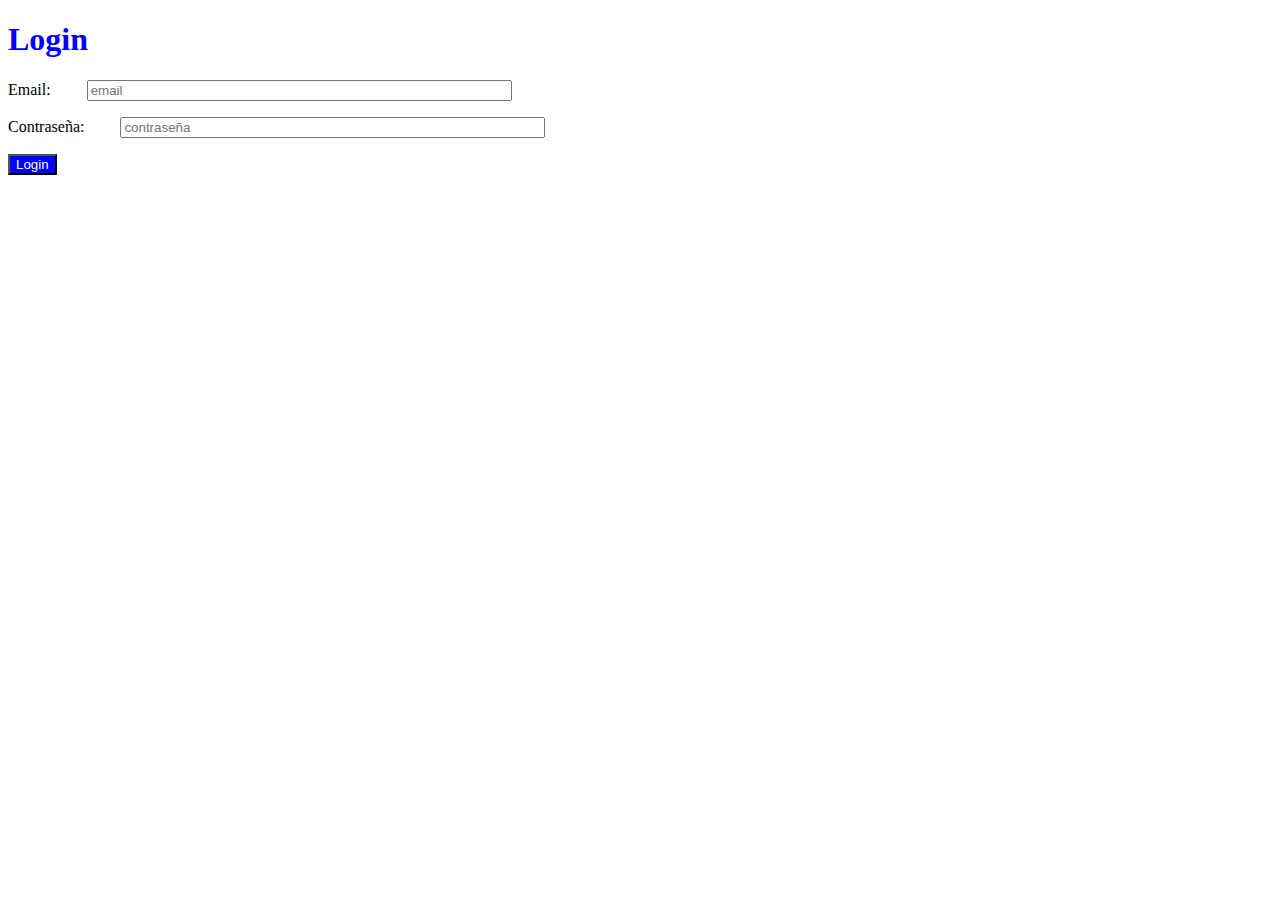
<file: src/main/webapp/index.html>
<!DOCTYPE html>
<html lang="es">
<head>
<meta charset="UTF-8">
<meta http-equiv="X-UA-Compatible" content="IE=edge">
<meta name="viewport" content="width=device-width, initial-scale=1.0">
<title>Login</title>

<!-- Bootstrap -->
<link
	href="https://cdn.jsdelivr.net/npm/bootstrap@5.0.2/dist/css/bootstrap.min.css"
	rel="stylesheet"
	integrity="sha384-EVSTQN3/azprG1Anm3QDgpJLIm9Nao0Yz1ztcQTwFspd3yD65VohhpuuCOmLASjC"
	crossorigin="anonymous">
	<!--
<script
	src="https://cdn.jsdelivr.net/npm/bootstrap@5.0.2/dist/js/bootstrap.bundle.min.js"
	integrity="sha384-MrcW6ZMFYlzcLA8Nl+NtUVF0sA7MsXsP1UyJoMp4YLEuNSfAP+JcXn/tWtIaxVXM"
	crossorigin="anonymous"></script>
 Final Bootstrap -->

<script src="script/script.js"></script>

<LINK REL=StyleSheet HREF="common/style.css" TYPE="text/css" MEDIA=screen>

<style type="text/css">

h1{	
	text-alaing:center;
	color: blue;
	font-weight: bold;
}

body{
	background-color: white;
}

button{
	background-color: blue;
    font-weight: semiblod;
    color: white;
}

</style>

</head>
<body>

<div class="container">

<h1>Login</h1>

	<form  class="form" name="formularioLogin">

	<div class="row">
	
		<p>Email:
        <input type="email" size="50" name="email" placeholder="email" />
		</p>
		
		<p>Contraseña:
        <input type="password" size="50" name="contraseña" placeholder="contraseña" />
		</p>	
	
		<button type="submit" onclick="login()">Login</button>
		
	</div>
		
    </form>

</div>

</body>
</html>
</file>
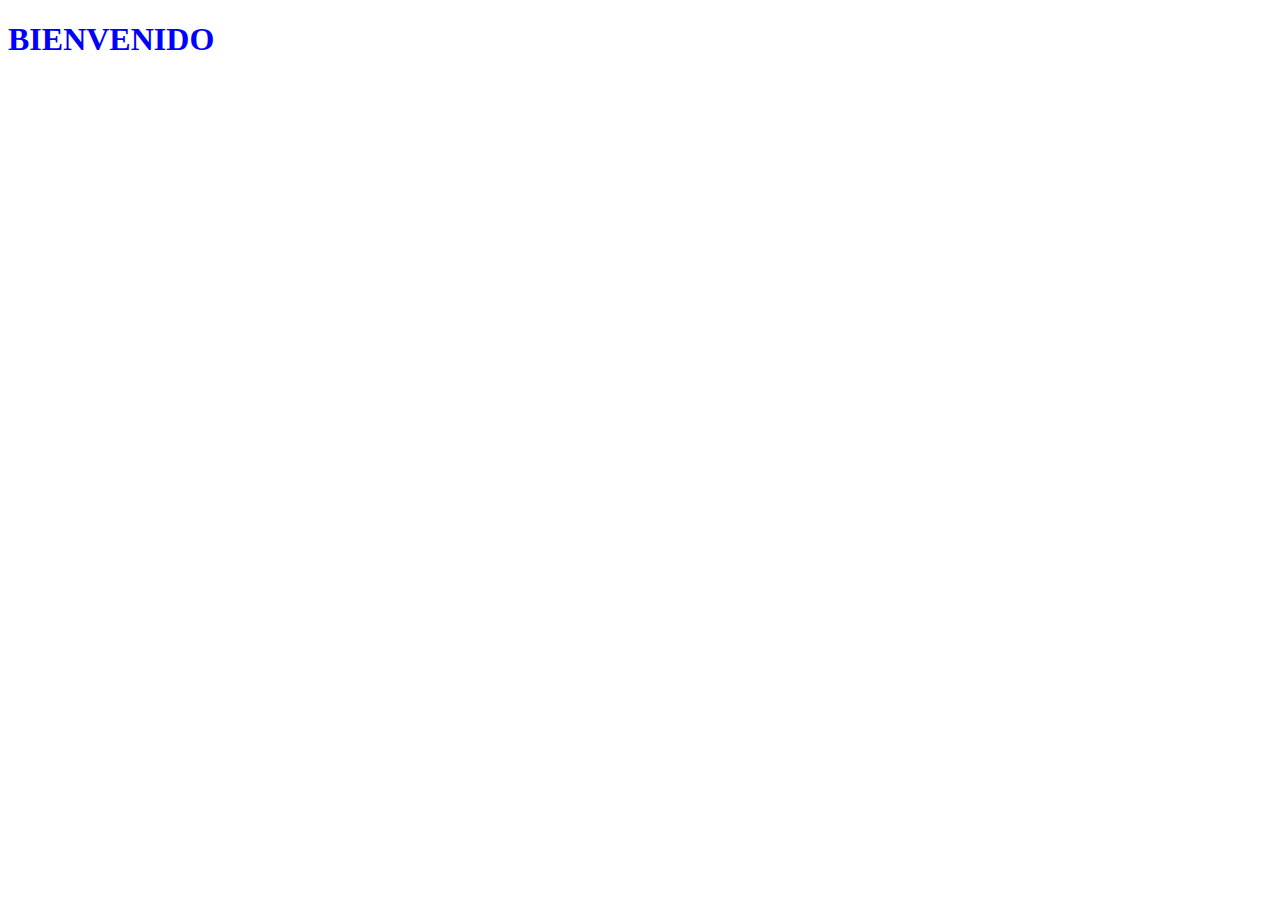
<file: src/main/webapp/bienvenido.html>
<!DOCTYPE html>
<html>
<head>
<meta charset="ISO-8859-1">
<title>Insert title here</title>


<style type="text/css">

h1{	
	text-alaing:center;
	color: blue;
	font-weight: bold;
}

body{
	background-color: white;
}

button{
	background-color: blue;
    font-weight: semiblod;
    color: white;
}
</style>



</head>
<body>
<h1>BIENVENIDO</h1>
</body>
</html>
</file>
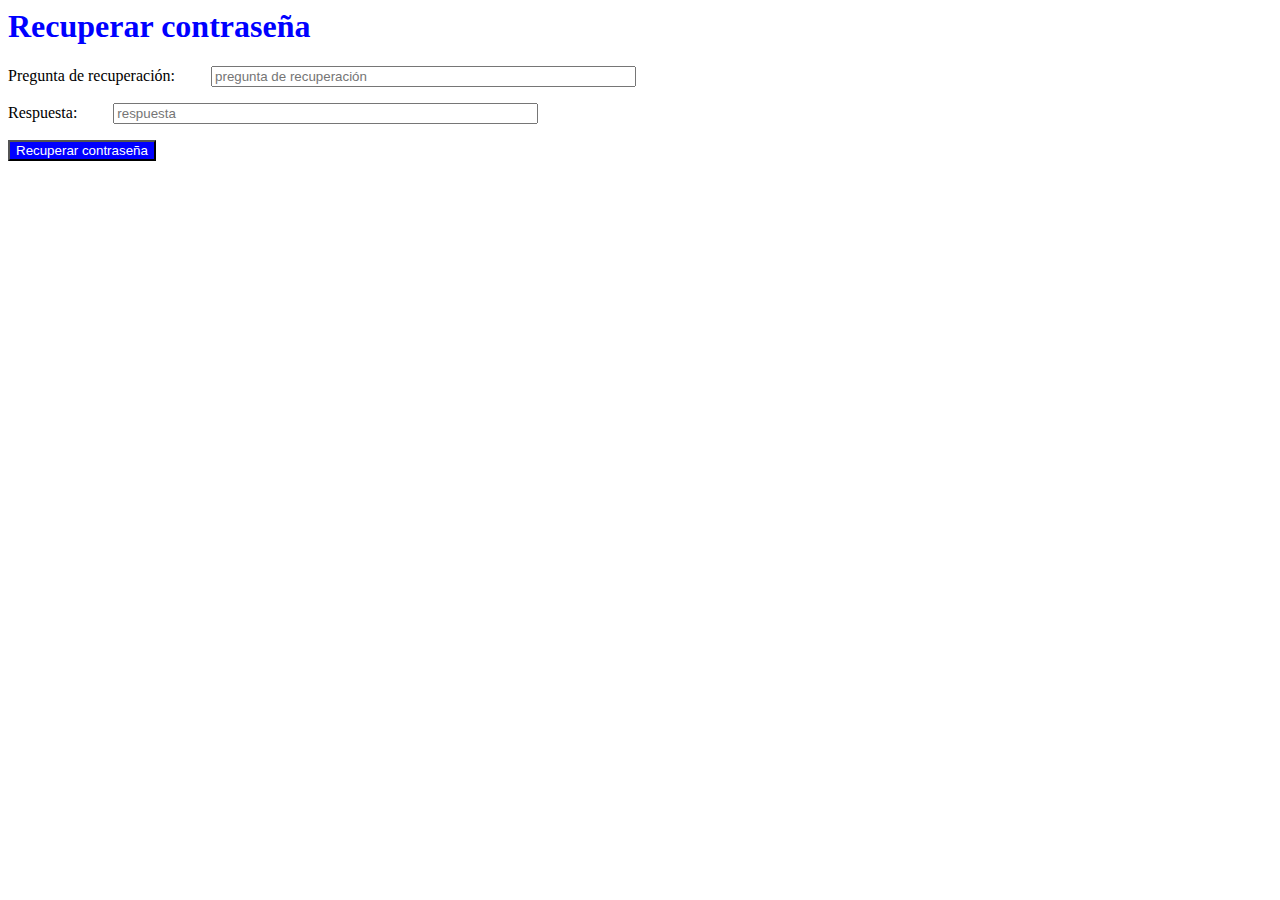
<file: src/main/webapp/recuperacion.html>
<meta charset="UTF-8">
<meta http-equiv="X-UA-Compatible" content="IE=edge">
<meta name="viewport" content="width=device-width, initial-scale=1.0">
<title>Recuperacion</title>

<!-- Bootstrap -->
<link
	href="https://cdn.jsdelivr.net/npm/bootstrap@5.0.2/dist/css/bootstrap.min.css"
	rel="stylesheet"
	integrity="sha384-EVSTQN3/azprG1Anm3QDgpJLIm9Nao0Yz1ztcQTwFspd3yD65VohhpuuCOmLASjC"
	crossorigin="anonymous">
	<!--
<script
	src="https://cdn.jsdelivr.net/npm/bootstrap@5.0.2/dist/js/bootstrap.bundle.min.js"
	integrity="sha384-MrcW6ZMFYlzcLA8Nl+NtUVF0sA7MsXsP1UyJoMp4YLEuNSfAP+JcXn/tWtIaxVXM"
	crossorigin="anonymous"></script>
 Final Bootstrap -->

<script src="script/script.js"></script>

<LINK REL=StyleSheet HREF="common/style.css" TYPE="text/css" MEDIA=screen>
<style type="text/css">

h1{	
	text-alaing:center;
	color: blue;
	font-weight: bold;
}

body{
	background-color: white;
}

button{
	background-color: blue;
    font-weight: semiblod;
    color: white;
}
</style>
</head>
<body>

<div class="container">

<div class="row">
	<h1>Recuperar contraseña</h1>

	<form  class="form" name="formularioRecuperacion">

		<p>Pregunta de recuperación:
        <input type="text" size="50" name="pregunta de recuperación" placeholder="pregunta de recuperación" />
		</p>
		
		<p>Respuesta:
        <input type="text" size="50" name="respuesta" placeholder="respuesta" />
		</p>
	
		<button type="submit" onclick="recuperar()">Recuperar contraseña</button>
		
    </form>
</div>

</div>


</body>
</html>
</file>
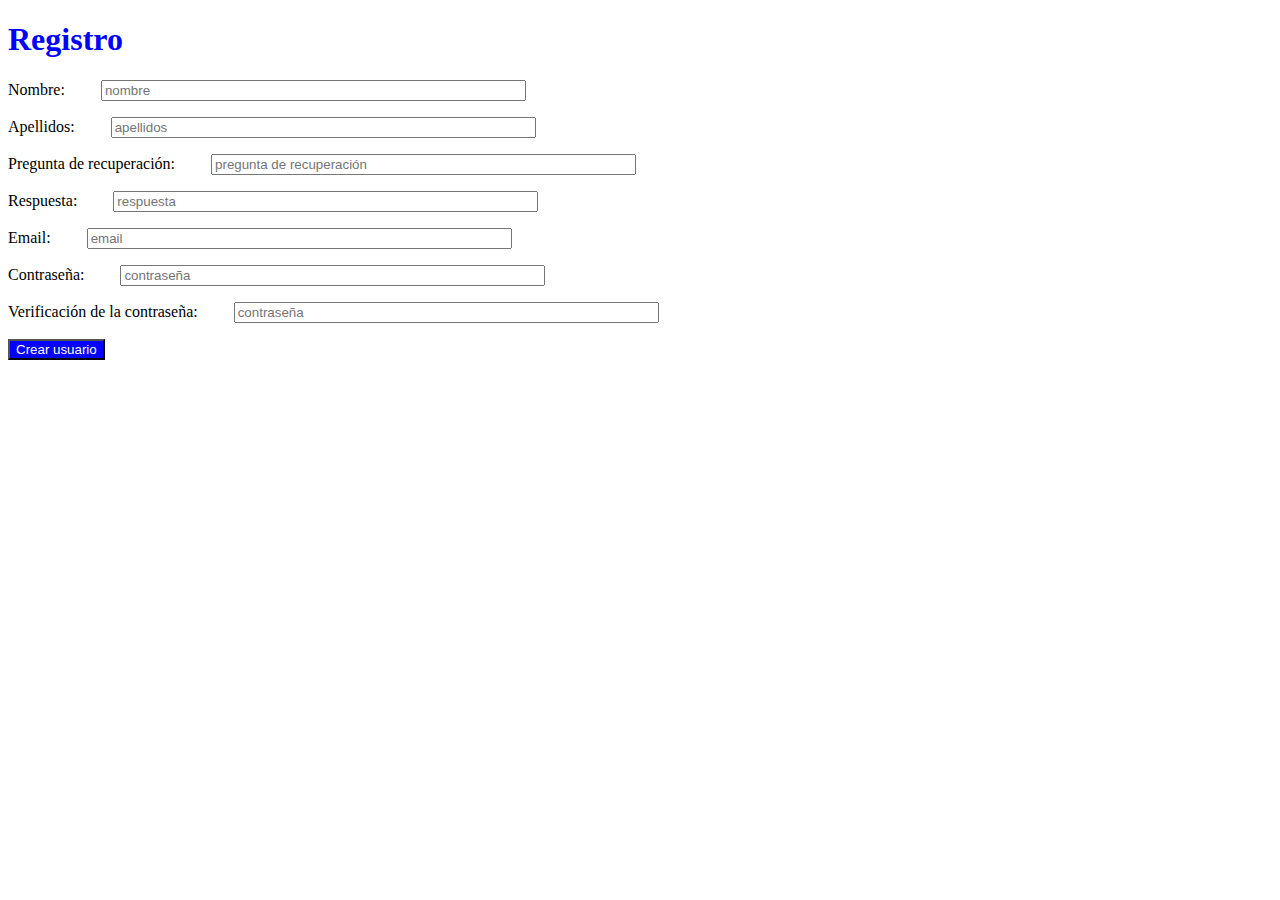
<file: src/main/webapp/registro.html>
<!DOCTYPE html>
<html lang="es">
<head>
<meta charset="UTF-8">
<meta http-equiv="X-UA-Compatible" content="IE=edge">
<meta name="viewport" content="width=device-width, initial-scale=1.0">
<title>Registro</title>

<!-- Bootstrap -->
<link
	href="https://cdn.jsdelivr.net/npm/bootstrap@5.0.2/dist/css/bootstrap.min.css"
	rel="stylesheet"
	integrity="sha384-EVSTQN3/azprG1Anm3QDgpJLIm9Nao0Yz1ztcQTwFspd3yD65VohhpuuCOmLASjC"
	crossorigin="anonymous">
	<!--
<script
	src="https://cdn.jsdelivr.net/npm/bootstrap@5.0.2/dist/js/bootstrap.bundle.min.js"
	integrity="sha384-MrcW6ZMFYlzcLA8Nl+NtUVF0sA7MsXsP1UyJoMp4YLEuNSfAP+JcXn/tWtIaxVXM"
	crossorigin="anonymous"></script>
 Final Bootstrap -->

<script src="script/script.js"></script>

<link rel="stylesheet" src="common/style.css" type="text/css">
<style type="text/css">

h1{	
	text-alaing:center;
	color: blue;
	font-weight: bold;
}

body{
	background-color: white;
}

button{
	background-color: blue;
    font-weight: semiblod;
    color: white;
}
</style>
</head>
<body>
<h1>Registro</h1>

	<form  class="form" name="formularioRegistro">
	
		<p>Nombre:
        <input type="text" size="50" name="nombre" placeholder="nombre" />
		</p>
		
		<p>Apellidos:
        <input type="text" size="50" name="apellidos" placeholder="apellidos" />
		</p>
		
		<p>Pregunta de recuperación:
        <input type="text" size="50" name="pregunta de recuperación" placeholder="pregunta de recuperación" />
		</p>
		
		<p>Respuesta:
        <input type="text" size="50" name="respuesta" placeholder="respuesta" />
		</p>
		
		<p>Email:
        <input type="email" size="50" name="email" placeholder="email" />
		</p>
		
		<p>Contraseña:
        <input type="password" size="50" name="contraseña" placeholder="contraseña" />
		</p>
		
		<p>Verificación de la contraseña:
        <input type="password" size="50" name="contraseñaV" placeholder="contraseña" />
		</p>
	
		<button type="submit" onclick="crearUsuario()">Crear usuario</button>
		
    </form>

</body>
</html>
</file>
<file: src/main/webapp/common/style.css>
@charset "ISO-8859-1";

h1{	
	color: blue;
	font-weight: bold;
}

body{
	background-color: white;
}

button{
	background-color: blue;
    font-weight: semiblod;
    color: white;
}
</file>
